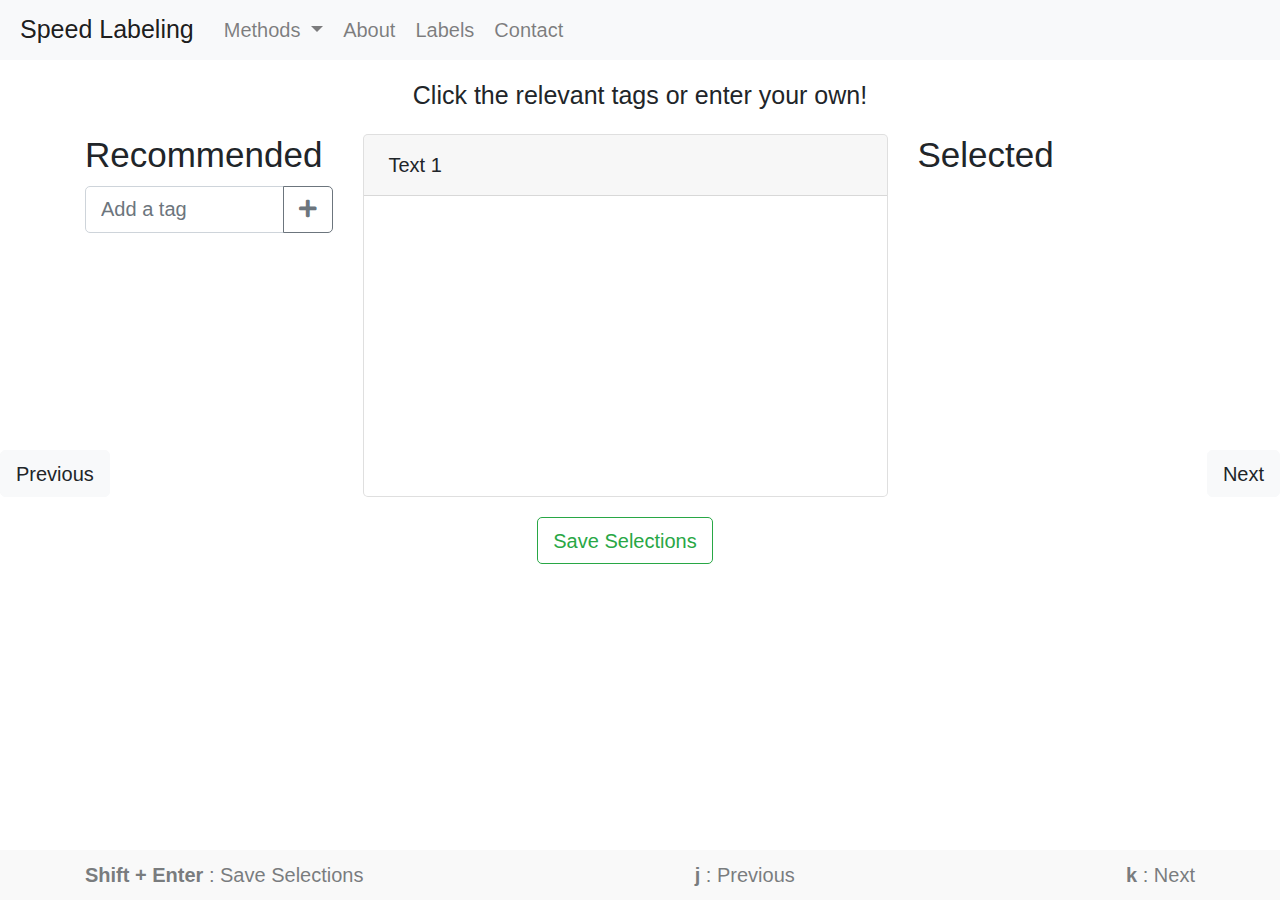
<file: multi_class.html>
<!DOCTYPE html>
<html>
<head>
  <title>Speed Labeling</title>
  <meta charset="UTF-8">
  <link rel="stylesheet" href="https://maxcdn.bootstrapcdn.com/bootstrap/4.0.0/css/bootstrap.min.css" integrity="sha384-Gn5384xqQ1aoWXA+058RXPxPg6fy4IWvTNh0E263XmFcJlSAwiGgFAW/dAiS6JXm" crossorigin="anonymous">
  <link href="https://use.fontawesome.com/releases/v5.0.7/css/all.css" rel="stylesheet">
  <link rel="stylesheet" type="text/css" href="./css/multi_class.css">
  <link rel="stylesheet" type="text/css" href="./css/header.css">
  <link rel="stylesheet" type="text/css" href="./css/footer.css">
</head>
<body>
<nav class="navbar navbar-expand-lg navbar-light bg-light">
  <a class="navbar-brand" href="#">Speed Labeling</a>
  <button class="navbar-toggler" type="button" data-toggle="collapse" data-target="#navbarSupportedContent" aria-controls="navbarSupportedContent" aria-expanded="false" aria-label="Toggle navigation">
    <span class="navbar-toggler-icon"></span>
  </button>
  <div class="collapse navbar-collapse" id="navbarSupportedContent">
    <ul class="navbar-nav mr-auto">
      <li class="nav-item dropdown">
        <a class="nav-link dropdown-toggle" href="#" id="navbarDropdown" role="button" data-toggle="dropdown" aria-haspopup="true" aria-expanded="false">
          Methods
        </a>
        <div class="dropdown-menu" aria-labelledby="navbarDropdown">
          <a class="dropdown-item" href="./index.html">Two Class</a>
          <a class="dropdown-item" href="./multi_class.html">Multi Class</a>
          <a class="dropdown-item" href="./lasso.html">Image Selection</a>
          <a class="dropdown-item" href="./text.html">Text Class</a>
        </div>
      </li>
      <li class="nav-item"><a class="nav-link" href="#">About</a></li>
      <li class="nav-item"><a class="nav-link" href="#">Labels</a></li>
      <li class="nav-item"><a class="nav-link" href="#">Contact</a></li>
    </ul>
    <span class="navbar-text"></span>
  </div>
</nav>

<div class="container main">
  <h5 class="title">Click the relevant tags or enter your own!</h5 class="title">
  <div class="row"> 
    <div class="col my-left-col">
      <h3>Recommended</h3>
      <div class="new-tag-group input-group mb-3">
        <input type="text" class="form-control new-tag" 
          placeholder="Add a tag" onkeypress="onEnter(event)">
        <div class="input-group-append">
          <button onclick="onAdd()" 
            class="add-button btn btn-outline-secondary" type="button">
            <i class="fa fa-plus"></i>
          </button>
        </div>
      </div>
      <div class="recommended"></div>  
    </div> 
    <div class="col col-6 tweet-wrapper">
      <div class="card tag-text">
        <div class="card-header">Text 1</div>
        <div class="card-body">
          <p id="text" class="card-text"></p>
          <div class="download" style="display: none;">
            <a class="download-btn btn btn-success">Download</a>
          </div>
        </div>
      </div>
      <button onclick="submit(docNum++, tagged)" 
        type="button" 
        class="submit-button btn btn-outline-success">
        Save Selections
      </button>
    </div>
    <div class="col my-right-col">
      <h3>Selected</h3>
      <div class="tagged"></div>
    </div>
    
  </div>
</div>
<button type="button" class="previous btn btn-light" onclick="previous()">Previous</button>
<button type="button" class="next btn btn-light" onclick="next()">Next</button>

<footer class="footer">
  <div class="hotkey-bar container">
    <span class="hotkey-tip"><b>Shift + Enter</b> : Save Selections</span>
    <span class="hotkey-tip"><b>j</b> : Previous</span>
    <span class="hotkey-tip"><b>k</b> : Next</span>
  </div>
</footer>
<script src="https://code.jquery.com/jquery-3.2.1.slim.min.js" integrity="sha384-KJ3o2DKtIkvYIK3UENzmM7KCkRr/rE9/Qpg6aAZGJwFDMVNA/GpGFF93hXpG5KkN" crossorigin="anonymous"></script>
<script src="https://cdnjs.cloudflare.com/ajax/libs/popper.js/1.12.9/umd/popper.min.js" integrity="sha384-ApNbgh9B+Y1QKtv3Rn7W3mgPxhU9K/ScQsAP7hUibX39j7fakFPskvXusvfa0b4Q" crossorigin="anonymous"></script>
<script src="https://maxcdn.bootstrapcdn.com/bootstrap/4.0.0/js/bootstrap.min.js" integrity="sha384-JZR6Spejh4U02d8jOt6vLEHfe/JQGiRRSQQxSfFWpi1MquVdAyjUar5+76PVCmYl" crossorigin="anonymous"></script>
<script src="./js/dataLoader.js"></script>
<script src="./js/multi_class.js"></script>
</body>
</html>
</file>
<file: css/multi_class.css>
* {
  font-size: 20px;
  box-sizing: border-box;
}
html, body {
  height: 100%;
}
body {
  min-height: 100%;
}
.main {
  padding-top: 20px;
  height: -moz-calc(100% - (60px));
  height: -webkit-calc(100% - (60px));
  height: calc(100% - (60px));
  max-height: -moz-calc(100% - (60px));
  max-height: -webkit-calc(100% - (60px));
  max-height: calc(100% - (60px));
}
.my-left-col, .my-right-col {
  height: 100%;
  box-sizing: border-box;
  /*padding-bottom: 10px;*/
}
.my-left-col h3 {
  height: 41.6px;
}
.my-left-col .input-group {
  height: 46.6px;
}
.tweet-wrapper {
  height: 500px;
}
.tweet-wrapper img {
  max-height: 100%;
}
.title {
  height: 29px;
  margin-bottom: 25px;
  text-align: center;
}
.my-left-col p, .my-right-col p {
  margin-top: 250px;
  text-align: center;
}
.tag {
  margin-right: 10px;
  margin-bottom: 10px;
}
.submit-button {
  margin: auto;
  display: block;
  margin-top: 20px;
}
.row {
  width: 100%;
  height: -moz-calc(100% - (54px));
  height: -webkit-calc(100% - (54px));
  height: calc(100% - (54px));
  padding-bottom: 25px;
}
.navbar {
  height: 60px;
  min-height: 60px;
}
.recommended {
  height: calc(100% - (51.6px + 66.6px + 50px));
}
.tagged {
  height: calc(100% - (51.6px + 50px));
}
.recommended, .tagged {
  overflow-y: auto;
  overflow-x: hidden;
}
.card-body {
  height: 300px;
  max-height: 300px;
  overflow-y: auto;
  overflow-x: hidden;
}
.previous {
  position: fixed;
  top: 50%;
  left: 0px;
}
.next {
  position: fixed;
  top: 50%;
  right: 0px;
}
.next-hover, .previous-hover {
  color: #212529;
  background-color: #e2e6ea;
  border-color: #dae0e5;
}
</file>
<file: css/header.css>
.navbar {
  height: 60px;
  min-height: 60px;
}
</file>
<file: css/footer.css>
.footer {
  position: fixed;
  bottom: 0;
  width: 100%;
  height: 50px;
  line-height: 50px;
  background-color: #f5f5f5;
  opacity: 0.6;
}
.footer:hover {
  opacity: 1.0
}
.hotkey-bar {
  position: relative;
  bottom: 0;
  left: 0;
  right: 0;
  display: flex;
  flex-wrap: wrap;
  justify-content: space-between;
}
</file>
